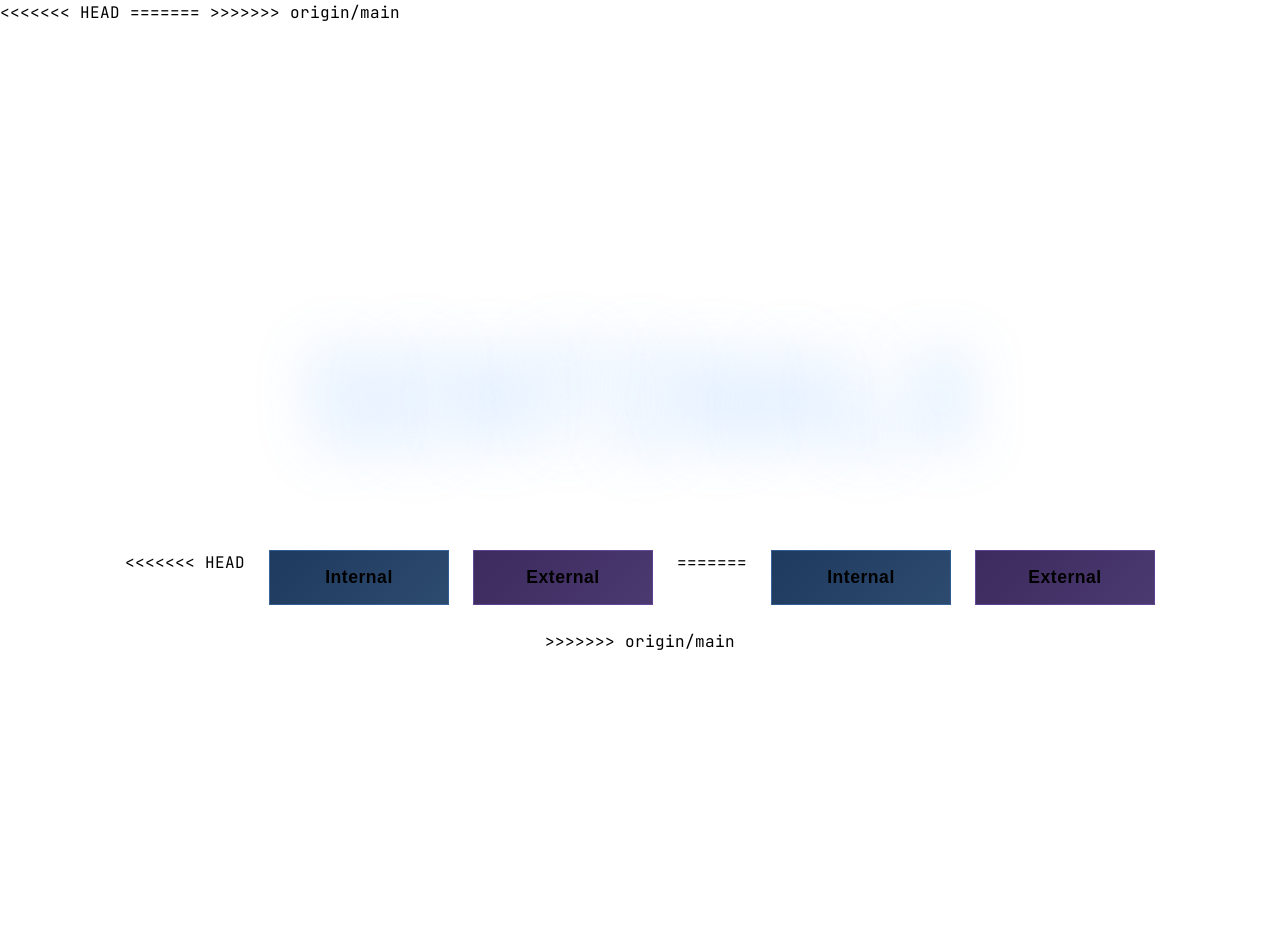
<file: index.html>
<!doctype html>
<html lang="en">
  <head>
    <meta charset="UTF-8" />
    <meta name="viewport" content="width=device-width, initial-scale=1.0" />
    <title>SENTINALX - Network Security Scanner</title>

<<<<<<< HEAD
    <link rel="stylesheet" href="/src/styles.css" />
    <script type="module" src="/script.js" defer></script>
=======
    <link rel="preconnect" href="https://fonts.googleapis.com" />
    <link rel="preconnect" href="https://fonts.gstatic.com" crossorigin />
    <link
      href="https://fonts.googleapis.com/css2?family=JetBrains+Mono:wght@400;500;600;700&display=swap"
      rel="stylesheet"
    />

    <link rel="stylesheet" href="/src/styles.css" />

    <script src="script.js" defer></script>
>>>>>>> origin/main
  </head>

  <body class="sx-body">
    <div class="sx-index-container">
      <h1 class="sx-title">SENTINALX</h1>
      <div class="sx-button-group">
<<<<<<< HEAD
        <button class="sx-btn sx-btn-internal" id="internal-btn">Internal</button>
        <button class="sx-btn sx-btn-external" id="external-btn">External</button>
=======
        <button class="sx-btn sx-btn-internal" onclick="internal()">Internal</button>
        <button class="sx-btn sx-btn-external">External</button>
>>>>>>> origin/main
      </div>
    </div>
  </body>
</html>
</file>
<file: src/styles.css>
/* =============================================================================
   SENTINALX - Peaceful Dark Theme UI (2025)
   - Muted, peaceful colors (not radiant)
   - Deep navy/slate backgrounds
   - Soft accent colors for reduced eye strain
   - Fully responsive with smooth animations
============================================================================= */
<<<<<<< HEAD
.sx-textarea {
  width: 100%;
  background: #0d1117;
  border: 1px solid #30363d;
  color: #c9d1d9;
  padding: 8px;
  border-radius: 6px;
  font-family: "JetBrains Mono", monospace;
  resize: vertical;
}

.sx-input-full {
  grid-column: span 2;
}

.sx-logs-panel {
  background: rgba(10, 14, 23, 0.9);
  border: 1px solid rgba(255,255,255,0.08);
  border-radius: 12px;
  padding: 12px;
  min-height: 320px;
  max-height: 70vh;
  overflow-y: auto;
  font-family: "JetBrains Mono", monospace;
  font-size: 13px;
  line-height: 1.5;
  white-space: pre-wrap;
  word-break: break-word;
}

.sx-log-line {
  padding: 6px 8px;
  border-bottom: 1px solid rgba(255,255,255,0.05);
}

.sx-log-line:last-child {
  border-bottom: none;
}

.sx-log-time {
  color: #8b949e;
  margin-right: 8px;
}

.sx-log-type {
  display: inline-block;
  min-width: 52px;
  font-weight: 700;
  margin-right: 8px;
}

.sx-log-type.info { color: #7ee787; }
.sx-log-type.warn { color: #f2cc60; }
.sx-log-type.error { color: #ff7b72; }
.sx-log-type.debug { color: #79c0ff; }
=======

>>>>>>> origin/main
:root {
  /* === Peaceful Dark Theme Colors === */
  --bg-body:      #0d1117;
  --bg-sidebar:   #131820;
  --bg-header:    #0f1218;
  --bg-card:      #161b22;
  --bg-input:     #0d1117;
  --bg-hover:     #1c2128;
  
  /* === Muted Text Colors === */
  --text-primary: #c9d1d9;
  --text-secondary: #8b949e;
  --text-muted:   #6e7681;
  
  /* === Soft Accent Colors (not radiant) === */
  --accent-blue:  #58a6ff;
  --accent-blue-muted: #388bfd;
  --accent-purple:#a371f7;
  --accent-green: #3fb950;
  --accent-yellow:#d29922;
  --accent-red:   #f85149;
  
  /* === Status Colors === */
  --status-online:  #3fb950;
  --status-offline: #6e7681;
  --status-warning: #d29922;
  --status-danger:  #f85149;
  
  /* === Borders & Effects === */
  --border-color:  #30363d;
  --border-hover:  #484f58;
  --shadow-sm:     0 1px 2px rgba(0,0,0,0.3);
  --shadow-md:     0 4px 12px rgba(0,0,0,0.4);
  --shadow-lg:     0 8px 24px rgba(0,0,0,0.5);
  
  /* === Spacing & Sizing === */
  --radius-sm:     6px;
  --radius-md:     10px;
  --radius-lg:     14px;
  --radius-xl:     20px;
  
  /* === Transitions === */
  --transition-fast: 0.15s ease;
  --transition-normal: 0.25s ease;
  --transition-slow: 0.4s cubic-bezier(0.4, 0, 0.2, 1);
}

/* === Base Reset === */
* {
  box-sizing: border-box;
  margin: 0;
  padding: 0;
}

html {
  font-size: 16px;
  scroll-behavior: smooth;
}

.sx-body {
  height: 100vh;
  font-family: "JetBrains Mono", "Fira Code", "SF Mono", "Consolas", monospace;
  background: var(--bg-body);
  color: var(--text-primary);
  overflow: hidden;
  line-height: 1.6;
}

/* === Scrollbar Styling === */
::-webkit-scrollbar {
  width: 8px;
  height: 8px;
}

::-webkit-scrollbar-track {
  background: var(--bg-body);
}

::-webkit-scrollbar-thumb {
  background: var(--border-color);
  border-radius: 4px;
}

::-webkit-scrollbar-thumb:hover {
  background: var(--border-hover);
}

/* ═══════════════════════════════════════════════════════════════════════════
   INDEX PAGE (Landing Page)
══════════════════════════════════════════════════════════════════════════ */

.sx-index-container {
  height: 100vh;
  display: flex;
  flex-direction: column;
  align-items: center;
  justify-content: center;
  text-align: center;
  padding: 2rem;
  background: 
    radial-gradient(ellipse at 20% 80%, rgba(88, 166, 255, 0.08) 0%, transparent 50%),
    radial-gradient(ellipse at 80% 20%, rgba(163, 113, 247, 0.06) 0%, transparent 50%),
    var(--bg-body);
  animation: fadeIn 0.6s ease-out;
}

@keyframes fadeIn {
  from { opacity: 0; transform: translateY(20px); }
  to { opacity: 1; transform: translateY(0); }
}

.sx-title {
  font-size: clamp(3rem, 12vw, 8rem);
  font-weight: 700;
  letter-spacing: -2px;
  background: linear-gradient(135deg, var(--accent-blue-muted) 0%, var(--accent-purple) 100%);
  -webkit-background-clip: text;
  background-clip: text;
  color: transparent;
  margin-bottom: 3rem;
  text-shadow: 0 0 60px rgba(88, 166, 255, 0.3);
}

.sx-button-group {
  display: flex;
  gap: 1.5rem;
  flex-wrap: wrap;
  justify-content: center;
  animation: slideUp 0.6s ease-out 0.2s both;
}

@keyframes slideUp {
  from { opacity: 0; transform: translateY(30px); }
  to { opacity: 1; transform: translateY(0); }
}

.sx-btn {
  padding: 1rem 2.5rem;
  font-size: 1.1rem;
  font-weight: 600;
  border-radius: var(--radius-md);
  cursor: pointer;
  transition: all var(--transition-normal);
  min-width: 180px;
  border: none;
  box-shadow: var(--shadow-md);
  letter-spacing: 0.5px;
}

.sx-btn-internal {
  background: linear-gradient(135deg, #1f3a5f 0%, #2d4a6f 100%);
  color: var(--accent-blue);
  border: 1px solid rgba(88, 166, 255, 0.3);
}

.sx-btn-external {
  background: linear-gradient(135deg, #3d2a5f 0%, #4a3a6f 100%);
  color: var(--accent-purple);
  border: 1px solid rgba(163, 113, 247, 0.3);
}

.sx-btn:hover {
  transform: translateY(-3px);
  box-shadow: var(--shadow-lg);
}

.sx-btn:active {
  transform: translateY(-1px);
}

/* ═══════════════════════════════════════════════════════════════════════════
   DASHBOARD LAYOUT
══════════════════════════════════════════════════════════════════════════ */

.sx-dashboard-grid {
  display: grid;
  grid-template-columns: 260px 1fr;
  grid-template-rows: 60px 1fr;
  height: 100vh;
  animation: fadeIn 0.4s ease-out;
}

/* === Header === */
.sx-header {
  grid-column: 1 / -1;
  background: var(--bg-header);
  border-bottom: 1px solid var(--border-color);
  display: flex;
  align-items: center;
  justify-content: space-between;
  padding: 0 1.5rem;
  backdrop-filter: blur(10px);
  z-index: 100;
}

.sx-hamburger {
  display: none;
  background: none;
  border: none;
  color: var(--text-primary);
  font-size: 1.5rem;
  cursor: pointer;
  padding: 0.5rem;
  border-radius: var(--radius-sm);
  transition: background var(--transition-fast);
}

.sx-hamburger:hover {
  background: var(--bg-hover);
}

.sx-status {
  display: flex;
  align-items: center;
  gap: 10px;
  font-size: 0.875rem;
  font-weight: 500;
  color: var(--text-secondary);
}

.sx-dot {
  width: 8px;
  height: 8px;
  border-radius: 50%;
  background: var(--status-online);
  box-shadow: 0 0 8px var(--status-online);
  transition: all var(--transition-normal);
}

.sx-header-right {
  display: flex;
  align-items: center;
  gap: 1rem;
}

.sx-version {
  font-size: 0.75rem;
  color: var(--text-muted);
}

/* ═══════════════════════════════════════════════════════════════════════════
   SIDEBAR
══════════════════════════════════════════════════════════════════════════ */

.sx-sidebar {
  background: var(--bg-sidebar);
  border-right: 1px solid var(--border-color);
  padding: 1.5rem 1rem;
  display: flex;
  flex-direction: column;
  gap: 1.5rem;
  overflow-y: auto;
  overflow-x: hidden;
  transition: transform var(--transition-slow);
}

.sx-sidebar-header {
  padding: 0.5rem 0.75rem;
  margin-bottom: 0.5rem;
}

.sx-panel-title {
  font-size: 1.5rem;
  font-weight: 700;
  letter-spacing: -0.5px;
  background: linear-gradient(135deg, var(--accent-blue-muted) 0%, var(--accent-purple) 100%);
  -webkit-background-clip: text;
  background-clip: text;
  color: transparent;
}

.sx-panel-sub {
  font-size: 0.65rem;
  color: var(--text-muted);
  letter-spacing: 2px;
  margin-top: 0.25rem;
  text-transform: uppercase;
}

.sx-nav {
  display: flex;
  flex-direction: column;
  gap: 0.4rem;
}

.sx-nav-btn {
  padding: 0.75rem 1rem;
  border-radius: var(--radius-md);
  font-size: 0.875rem;
  font-weight: 500;
  text-align: left;
  background: transparent;
  color: var(--text-secondary);
  border: none;
  cursor: pointer;
  transition: all var(--transition-fast);
  display: flex;
  align-items: center;
  gap: 0.75rem;
}

.sx-nav-btn::before {
  content: '';
  width: 6px;
  height: 6px;
  border-radius: 50%;
  background: var(--text-muted);
  transition: all var(--transition-fast);
}

.sx-nav-btn:hover {
  background: var(--bg-hover);
  color: var(--text-primary);
}

.sx-nav-btn:hover::before {
  background: var(--accent-blue);
}

.sx-nav-btn.active {
  background: rgba(88, 166, 255, 0.1);
  color: var(--accent-blue);
  font-weight: 600;
}

.sx-nav-btn.active::before {
  background: var(--accent-blue);
  box-shadow: 0 0 8px var(--accent-blue);
}

/* === Sidebar Toggle === */
.sx-toggle-row {
  padding: 0.625rem 0.75rem;
  background: var(--bg-card);
  border-radius: var(--radius-md);
  border: 1px solid var(--border-color);
  display: flex;
  align-items: center;
  justify-content: space-between;
  gap: 0.5rem;
  margin-top: auto;
  flex-shrink: 0;
}

.sx-toggle-left {
  display: flex;
  align-items: center;
  gap: 0.5rem;
  color: var(--text-secondary);
  font-size: 0.7rem;
  font-weight: 500;
  min-width: 0;
  overflow: hidden;
}

.sx-toggle-icon {
  font-size: 0.85rem;
  opacity: 0.7;
  flex-shrink: 0;
}

.sx-toggle-label {
  white-space: nowrap;
  overflow: hidden;
  text-overflow: ellipsis;
}

.sx-toggle-switch {
  width: 36px;
  height: 20px;
  background: var(--bg-input);
  border-radius: 10px;
  position: relative;
  cursor: pointer;
  transition: background var(--transition-normal);
  border: 1px solid var(--border-color);
  flex-shrink: 0;
}

.sx-toggle-knob {
  width: 14px;
  height: 14px;
  background: var(--text-muted);
  border-radius: 50%;
  position: absolute;
  top: 2px;
  left: 2px;
  transition: all var(--transition-normal);
  box-shadow: 0 1px 2px rgba(0,0,0,0.3);
}

.sx-toggle-checkbox:checked + .sx-toggle-switch {
  background: rgba(63, 185, 80, 0.2);
  border-color: var(--accent-green);
}

.sx-toggle-checkbox:checked + .sx-toggle-switch .sx-toggle-knob {
  transform: translateX(16px);
  background: var(--accent-green);
}

/* ═══════════════════════════════════════════════════════════════════════════
   MAIN CONTENT
══════════════════════════════════════════════════════════════════════════ */

.sx-main-content {
  overflow-y: auto;
  padding: 2rem 2.5rem;
  background: var(--bg-body);
}

.sx-section {
  display: none;
  flex-direction: column;
  gap: 1.5rem;
  animation: fadeIn 0.3s ease-out;
}

.sx-section.active {
  display: flex;
}

.sx-section-title {
  font-size: 1.5rem;
  font-weight: 600;
  color: var(--text-primary);
  padding-bottom: 0.5rem;
  border-bottom: 1px solid var(--border-color);
}

/* ═══════════════════════════════════════════════════════════════════════════
   INPUT PANEL
══════════════════════════════════════════════════════════════════════════ */

.sx-input-panel {
  background: var(--bg-card);
  border-radius: var(--radius-lg);
  padding: 1.5rem;
  box-shadow: var(--shadow-sm);
  border: 1px solid var(--border-color);
  max-width: 600px;
  width: 100%;
  display: flex;
  flex-wrap: wrap;
  gap: 1rem;
  align-items: flex-end;
}

.sx-input-group {
  flex: 1;
  min-width: 200px;
}

.sx-input-group label {
  display: block;
  margin-bottom: 0.5rem;
  font-size: 0.75rem;
  color: var(--text-secondary);
  font-weight: 500;
  text-transform: uppercase;
  letter-spacing: 0.5px;
}

.sx-input-group input {
  width: 100%;
  padding: 0.75rem 1rem;
  border-radius: var(--radius-md);
  border: 1px solid var(--border-color);
  background: var(--bg-input);
  color: var(--text-primary);
  font-size: 0.9rem;
  font-family: inherit;
  transition: all var(--transition-fast);
}

.sx-input-group input:focus {
  outline: none;
  border-color: var(--accent-blue);
  box-shadow: 0 0 0 3px rgba(88, 166, 255, 0.1);
}

.sx-input-group input::placeholder {
  color: var(--text-muted);
}

.sx-btn-small {
  padding: 0.75rem 1.5rem;
  font-size: 0.875rem;
  min-width: auto;
}

/* ═══════════════════════════════════════════════════════════════════════════
   EMPTY STATE
══════════════════════════════════════════════════════════════════════════ */

.sx-empty-state {
  flex: 1;
  display: flex;
  flex-direction: column;
  align-items: center;
  justify-content: center;
  min-height: 300px;
  text-align: center;
  background: var(--bg-card);
  border-radius: var(--radius-lg);
  border: 1px dashed var(--border-color);
  padding: 3rem;
  transition: all var(--transition-normal);
}

.sx-empty-state:hover {
  border-color: var(--border-hover);
}

.sx-empty-state-icon {
  font-size: 3rem;
  margin-bottom: 1rem;
  opacity: 0.5;
}

.sx-empty-state h3 {
  font-size: 1.25rem;
  color: var(--text-primary);
  margin-bottom: 0.5rem;
  font-weight: 600;
}

.sx-empty-state p {
  max-width: 400px;
  line-height: 1.6;
  color: var(--text-secondary);
  font-size: 0.875rem;
}

/* ═══════════════════════════════════════════════════════════════════════════
   RESULTS CONTAINER
══════════════════════════════════════════════════════════════════════════ */

.sx-results-container {
  margin-top: 1.5rem;
}

.sx-results-container.hidden {
  display: none;
}

/* ═══════════════════════════════════════════════════════════════════════════
   DEVICE CARDS
══════════════════════════════════════════════════════════════════════════ */

.sx-device-grid {
  display: grid;
  grid-template-columns: repeat(auto-fill, minmax(280px, 1fr));
  gap: 1rem;
  margin-top: 1rem;
}

.sx-device-card {
  background: var(--bg-card);
  border: 1px solid var(--border-color);
  border-radius: var(--radius-md);
  padding: 1.25rem;
  transition: all var(--transition-normal);
  animation: cardFadeIn 0.3s ease-out;
}

@keyframes cardFadeIn {
  from { opacity: 0; transform: translateY(10px); }
  to { opacity: 1; transform: translateY(0); }
}

.sx-device-card:hover {
  border-color: var(--accent-blue);
  transform: translateY(-2px);
  box-shadow: var(--shadow-md);
}

.sx-device-header {
  display: flex;
  justify-content: space-between;
  align-items: flex-start;
  margin-bottom: 1rem;
}

.sx-device-name {
  font-weight: 600;
  font-size: 1rem;
  color: var(--text-primary);
}

.sx-device-ip {
  font-size: 0.75rem;
  color: var(--text-muted);
  font-family: monospace;
}

.sx-device-status {
  padding: 0.25rem 0.75rem;
  border-radius: 20px;
  font-size: 0.7rem;
  font-weight: 600;
  text-transform: uppercase;
  letter-spacing: 0.5px;
}

.sx-device-status.online {
  background: rgba(63, 185, 80, 0.15);
  color: var(--status-online);
  border: 1px solid rgba(63, 185, 80, 0.3);
}

.sx-device-status.offline {
  background: rgba(110, 118, 129, 0.15);
  color: var(--status-offline);
  border: 1px solid rgba(110, 118, 129, 0.3);
}

.sx-device-details {
  display: flex;
  flex-direction: column;
  gap: 0.5rem;
}

.sx-device-detail {
  display: flex;
  justify-content: space-between;
  font-size: 0.8rem;
}

.sx-device-detail-label {
  color: var(--text-muted);
}

.sx-device-detail-value {
  color: var(--text-secondary);
  font-family: monospace;
}

/* ═══════════════════════════════════════════════════════════════════════════
   RESULTS TABLE
══════════════════════════════════════════════════════════════════════════ */

.sx-results-table {
  width: 100%;
  border-collapse: separate;
  border-spacing: 0;
  margin-top: 1rem;
  background: var(--bg-card);
  border-radius: var(--radius-md);
  overflow: hidden;
  border: 1px solid var(--border-color);
}

.sx-results-table th,
.sx-results-table td {
  padding: 0.875rem 1rem;
  text-align: left;
  font-size: 0.85rem;
}

.sx-results-table th {
  background: var(--bg-sidebar);
  color: var(--text-secondary);
  font-weight: 600;
  text-transform: uppercase;
  letter-spacing: 0.5px;
  font-size: 0.7rem;
  border-bottom: 1px solid var(--border-color);
}

.sx-results-table tr {
  transition: background var(--transition-fast);
}

.sx-results-table tbody tr:hover {
  background: var(--bg-hover);
}

.sx-results-table td {
  border-bottom: 1px solid var(--border-color);
  color: var(--text-primary);
}

.sx-results-table tr:last-child td {
  border-bottom: none;
}

/* === Port Status Badge === */
.sx-port-status {
  display: inline-flex;
  align-items: center;
  gap: 0.375rem;
  padding: 0.25rem 0.625rem;
  border-radius: var(--radius-sm);
  font-size: 0.75rem;
  font-weight: 500;
}

.sx-port-status.open {
  background: rgba(63, 185, 80, 0.15);
  color: var(--status-online);
}

.sx-port-status.closed {
  background: rgba(248, 81, 73, 0.15);
  color: var(--status-danger);
}

.sx-port-status::before {
  content: '';
  width: 6px;
  height: 6px;
  border-radius: 50%;
  background: currentColor;
}

/* === Severity Badge === */
.sx-severity {
  display: inline-block;
  padding: 0.25rem 0.625rem;
  border-radius: var(--radius-sm);
  font-size: 0.7rem;
  font-weight: 600;
  text-transform: uppercase;
  letter-spacing: 0.5px;
}

.sx-severity.low {
  background: rgba(63, 185, 80, 0.15);
  color: var(--status-online);
}

.sx-severity.medium {
  background: rgba(210, 153, 34, 0.15);
  color: var(--status-warning);
}

.sx-severity.high {
  background: rgba(248, 81, 73, 0.15);
  color: var(--status-danger);
}

.sx-severity.critical {
  background: rgba(248, 81, 73, 0.25);
  color: #ff6b6b;
}

/* ═══════════════════════════════════════════════════════════════════════════
   RESPONSIVE DESIGN
══════════════════════════════════════════════════════════════════════════ */

@media (max-width: 1024px) {
  .sx-dashboard-grid {
    grid-template-columns: 1fr;
  }

  .sx-sidebar {
    position: fixed;
    top: 0;
    left: 0;
    bottom: 0;
    width: 280px;
    transform: translateX(-100%);
    z-index: 200;
    padding-top: 4rem;
  }

  .sx-sidebar.open {
    transform: translateX(0);
  }

  .sx-hamburger {
    display: block;
  }

  .sx-main-content {
    padding: 1.5rem;
  }

  .sx-input-panel {
    flex-direction: column;
    align-items: stretch;
  }

  .sx-input-group {
    min-width: 100%;
  }

  .sx-device-grid {
    grid-template-columns: 1fr;
  }
}

@media (max-width: 640px) {
  .sx-header {
    padding: 0 1rem;
  }

  .sx-main-content {
    padding: 1rem;
  }

  .sx-section-title {
    font-size: 1.25rem;
  }

  .sx-results-table {
    display: block;
    overflow-x: auto;
  }

  .sx-empty-state {
    padding: 2rem 1.5rem;
    min-height: 250px;
  }

  .sx-empty-state-icon {
    font-size: 2rem;
  }

  .sx-empty-state h3 {
    font-size: 1rem;
  }
}

/* ═══════════════════════════════════════════════════════════════════════════
   MOBILE SIDEBAR EXTRAS
══════════════════════════════════════════════════════════════════════════ */

.sx-sidebar-close {
  display: none;
  position: absolute;
  top: 1rem;
  right: 1rem;
  background: none;
  border: none;
  color: var(--text-primary);
  font-size: 1.5rem;
  cursor: pointer;
  padding: 0.5rem;
  line-height: 1;
}

.sx-backdrop {
  display: none;
  position: fixed;
  inset: 0;
  background: rgba(0, 0, 0, 0.6);
  backdrop-filter: blur(4px);
  z-index: 150;
  cursor: pointer;
  opacity: 0;
  transition: opacity var(--transition-normal);
}

.sx-backdrop.visible {
  opacity: 1;
}

@media (max-width: 1024px) {
  .sx-sidebar.open .sx-sidebar-close {
    display: block;
  }

  .sx-sidebar.open ~ .sx-backdrop {
    display: block;
  }
}

/* ═══════════════════════════════════════════════════════════════════════════
   UTILITY CLASSES
══════════════════════════════════════════════════════════════════════════ */

.hidden {
  display: none !important;
}

.text-muted {
  color: var(--text-muted);
}

.text-secondary {
  color: var(--text-secondary);
}

.mt-1 { margin-top: 0.5rem; }
.mt-2 { margin-top: 1rem; }
.mt-3 { margin-top: 1.5rem; }

.mb-1 { margin-bottom: 0.5rem; }
.mb-2 { margin-bottom: 1rem; }
.mb-3 { margin-bottom: 1.5rem; }
</file>
